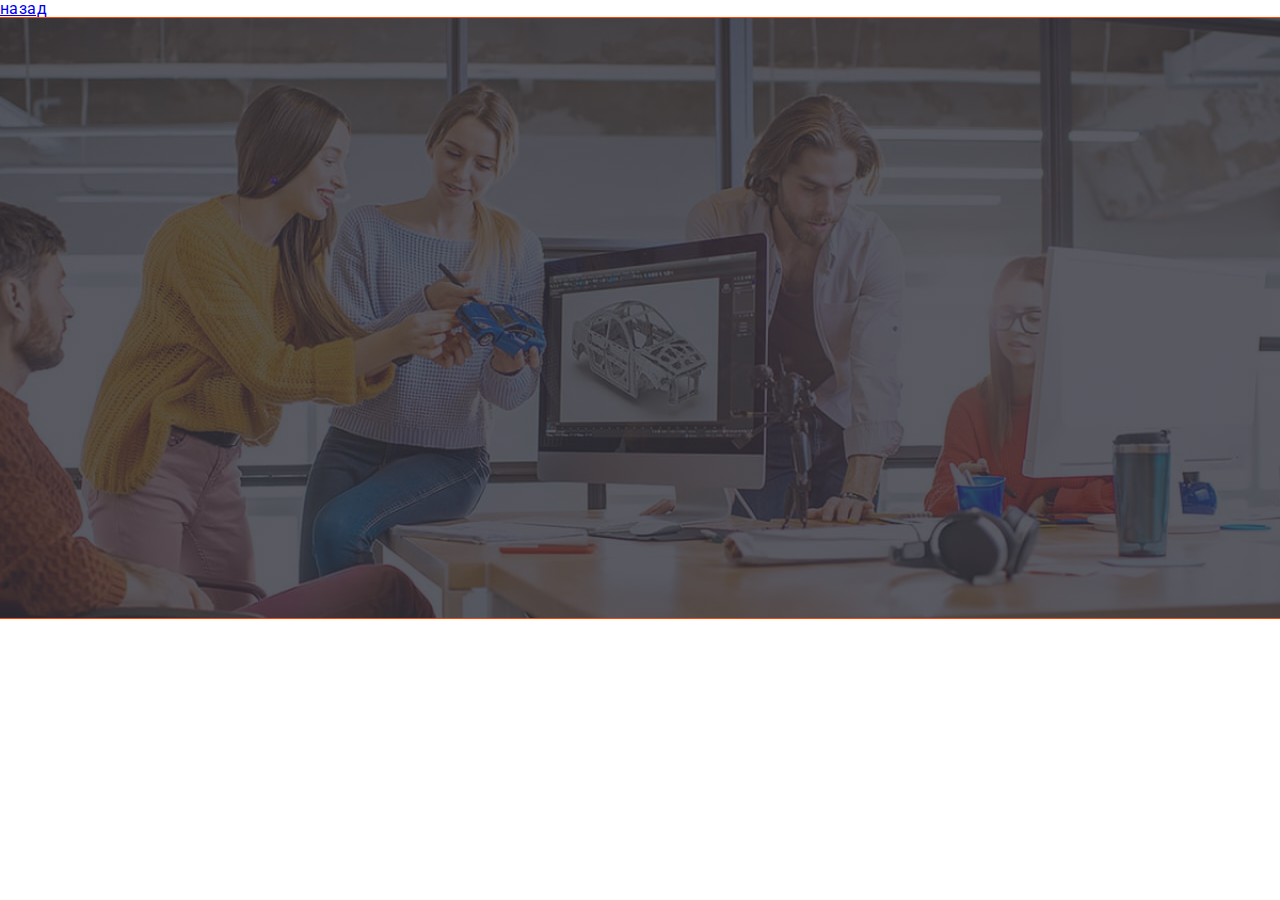
<file: css/wb4.html>
<!DOCTYPE html>
<html lang="ru">

<head>
    <meta charset="UTF-8" />
    <meta name="viewport" content="width=device-width, initial-scale=1.0" />
    <title>Document</title>
    <link href="https://fonts.googleapis.com/css2?family=Raleway:wght@700&family=Roboto:wght@400;500;700;900&display=swap" rel="stylesheet" />
    <link href="https://cdnjs.cloudflare.com/ajax/libs/modern-normalize/0.6.0/modern-normalize.min.css" rel="stylesheet" />
    <link rel="stylesheet" href="../css/style.css" />
</head>

<body>
    <a href="index.html">назад</a>
    <div class="overlay"></div>
    <script type="text/javascript"></script>
</body>

</html>
</file>
<file: css/style.css>
body {
    font-family: Roboto, sans-serif;
    letter-spacing: 0.03em;
}

.break {
    margin: 0;
    padding: 0;
    list-style: none;
    text-decoration: none;
}


/*Header*/

.unit:hover .link-header-font,
.unit:focus .link-header-font {
    color: var(--accent-color);
}

.unit:not(:last-child) {
    margin-right: 30px;
}

.mark {
    fill: currentColor;
    margin-right: 10px;
}

.logo-lin {
    color: #212121;
    font-family: raleway, sans-serif;
    font-weight: 700;
    font-size: 26px;
    line-height: 1.19;
    letter-spacing: 0.03em;
    text-decoration: none;
}

.logo-lin>span {
    color: var(--accent-color);
}

.link-header-font {
    font-weight: 500;
    font-size: 14px;
    line-height: 1.14;
    letter-spacing: 0.02em;
    text-decoration: none;
}

.header {
    display: flex;
    align-items: center;
}

.header-nav {
    display: flex;
    align-items: center;
}

.site-nav {
    list-style: none;
    text-decoration: none;
    display: flex;
    margin-left: 85px;
    padding-left: 0;
    margin-top: 0;
    margin-bottom: 0;
}

.site-nav>.item+.item {
    margin-left: 50px;
}

.site-nav .link-header-font {
    display: block;
    padding-top: 32px;
    padding-bottom: 32px;
    color: var(--primary-title-color);
}

.site-nav .link-header-font:hover,
.site-nav .link-header-font:focus {
    color: var(--accent-color);
}

.auth-nav {
    display: inline-flex;
    align-items: center;
    margin-left: auto;
}

.auth-nav .link-header-font {
    display: block;
    padding-top: 32px;
    padding-bottom: 32px;
}

.auth-nav>.item+.item {
    margin-left: 30px;
}

.auth-nav .link-header-font,
main .text {
    color: #757575;
}


/*Hero*/

.overlay {
    max-width: 1600px;
    height: 600px;
    margin-left: auto;
    margin-right: auto;
    background-repeat: no-repeat;
    background-position: center;
    background-size: cover;
    background-image: linear-gradient( to right, rgba(47, 48, 58, 0.8), rgba(47, 48, 58, 0.8)), url(../images/header.jpg);
}


/*Our team*/

.team {
    background-color: white;
    padding-top: 94px;
    padding-bottom: 94px;
    margin: 0;
}

.shop {
    padding-bottom: 94px;
}

.clients {
    padding-top: 94px;
    padding-bottom: 94px;
    background-color: white;
}

.member {
    width: 270px;
    padding-bottom: 11px;
    border-bottom-left-radius: 4px;
    border-bottom-right-radius: 4px;
    text-align: center;
    background-color: #ffffff;
    border-radius: 4px;
    box-shadow: 0px 2px 1px rgba(0, 0, 0, 0.2), 0px 1px 1px rgba(0, 0, 0, 0.14), 0px 1px 3px rgba(0, 0, 0, 0.12);
}

.section {
    margin-top: 0;
    margin-bottom: 40px;
    padding-top: 200px;
    color: #ffffff;
    font-style: normal;
    font-weight: 900;
    font-size: 44px;
    line-height: 1.36;
    text-transform: uppercase;
}

:root {
    --primary-color: #757575;
    --tital-color: black;
    --accent-color: #2196f3;
    --text-title: #212121;
}

.business {
    padding-top: 94px;
    padding-bottom: 94px;
}

.title-busy {
    width: 1200px;
    text-align: center;
    margin-top: 0;
    margin-bottom: 50px;
    color: var(--text-title);
    font-style: normal;
    font-weight: 700;
    font-size: 36px;
    line-height: 1.17;
    letter-spacing: 0.03em;
}

.back {
    display: flex;
}

.list {
    margin-bottom: 10px;
    margin-top: 30px;
    color: var(--text-title);
    font-weight: 700;
    font-size: 14px;
    line-height: 1.14;
    text-transform: uppercase;
}

.erace {
    padding-left: 0;
    list-style: none;
    color: white;
}

.erace :hover,
:focus {
    color: var(--accent-color);
}

.doing {
    width: 370px;
    height: 70px;
    display: flex;
    align-items: center;
    justify-content: center;
    margin: 0;
    border-bottom-left-radius: 4px;
    border-bottom-right-radius: 4px;
    color: white;
    background-color: rgba(47, 48, 58, 0.8);
    font-weight: 700;
    font-size: 14px;
    line-height: 1.17;
    letter-spacing: 0.03em;
    text-transform: uppercase;
}

.text {
    color: #757575;
    font-weight: 400;
    font-size: 14px;
    line-height: 1.7;
}

.container {
    width: 1200px;
    padding-left: 15px;
    padding-right: 15px;
    margin-left: auto;
    margin-right: auto;
}

.com {
    display: flex;
}

.com>.member+.member {
    margin-left: 30px;
}

.main {
    text-align: center;
    height: 600px;
    list-style: none;
    background-color: white;
}

.middle {
    list-style: none;
    background-color: white;
    padding-top: 94px;
    padding-bottom: 94px;
}

.back {
    background-color: white;
    list-style: none;
}

.decoration {
    text-decoration: none;
    display: block;
}

.inside {
    display: flex;
    justify-content: center;
    align-items: center;
    width: 270px;
    height: 120px;
    border-radius: 4px;
    background-color: #f5f4fa;
}

.size {
    width: 70px;
    height: 70px;
}

.space {
    width: 370px;
}


/*Контакты*/

.contact {
    display: flex;
    margin-left: auto;
    align-items: center;
}

.contact>.item+.item {
    margin-left: 30px;
}

.contact a {
    list-style: none;
    text-decoration: none;
    color: var(--primary-color);
    margin-top: 32px;
    margin-bottom: 32px;
}


/*.contact a:hover,
.contact a:focus {
    color: var(--accent-color);
}*/

.header-font {
    font-weight: 500;
    font-size: 14px;
    line-height: 1.14;
    letter-spacing: 0.02em;
    text-decoration: none;
}


/*чем мы занимаемся*/

.details {
    display: flex;
    justify-content: center;
    border-bottom: 1px solid white;
}

.details>.box+.box {
    margin-left: 30px;
}

.details>.space+.space {
    margin-left: 30px;
}

.texts {
    margin: 0;
    font-weight: normal;
    font-size: 14px;
    line-height: 1.7;
    letter-spacing: 0.03em;
    color: #757575;
}


/*Наша команда*/

.name {
    margin-top: 30px;
    margin-bottom: 10px;
    font-weight: 500;
    font-size: 16px;
    line-height: 1.2;
    text-align: center;
    letter-spacing: 0.03em;
    color: #212121;
}

.duty {
    margin: 0;
    font-size: 16px;
    line-height: 1.2;
    text-align: center;
    letter-spacing: 0.03em;
    color: #757575;
}

.link {
    display: flex;
    padding-top: 16px;
    padding-bottom: 24px;
    justify-content: center;
}

.link .social-link:not(:last-child) {
    margin-right: 10px;
}

.soc {
    display: flex;
    justify-content: center;
    align-items: center;
    width: 44px;
    height: 44px;
    border-radius: 50%;
    fill: #afb1b8;
}

.font {
    --color3: #fff;
    --color4: #afb1b8;
    width: 44px;
    height: 44px;
}

.font:hover {
    --color3: var(--accent-color);
    --color4: white;
}


/*Постоянные клиенты*/

.label:not(:last-child) {
    margin-right: 30px;
}

.logotype {
    display: flex;
    margin-top: 50px;
}

.icon {
    display: flex;
    justify-content: center;
    align-items: center;
    height: 90px;
    min-width: 170px;
    fill: #afb1b8;
    border: 1px solid #afb1b8;
    border-radius: 4px;
}

.icon:hover {
    fill: var(--accent-color);
    border: 1px solid var(--accent-color);
}

.icon:active,
.icon:focus {
    fill: var(--accent-color);
    border: 1px solid var(--accent-color);
}

.brand:hover {
    fill: var(--accent-color);
}


/*Портфолио*/

.background {
    background-color: #ffffff;
    font-family: roboto, sans-serif;
}

.detail {
    display: flex;
    justify-content: center;
    padding-top: 93px;
    padding-bottom: 50px;
}

.detail>.click+.click {
    margin-left: 8px;
}

.container-flex {
    display: flex;
    flex-wrap: wrap;
}

.container-flex .card:hover {
    box-shadow: 1px 4px 6px rgba(0, 0, 0, 0.16), 0px 4px 4px rgba(0, 0, 0, 0.06), 0px 1px 1px rgba(0, 0, 0, 0.12);
}

.signature {
    width: 370px;
    height: 110px;
    padding-left: 24px;
    padding-right: 24px;
    padding-bottom: 20px;
    border-right: 1px solid #eeeeee;
    border-left: 1px solid #eeeeee;
    border-bottom: 1px solid #eeeeee;
    border-bottom-left-radius: 4px;
    border-bottom-right-radius: 4px;
}

.buttom-picture {
    display: block;
}

.card {
    width: 370px;
    height: 404px;
    margin-right: 30px;
    margin-bottom: 30px;
    overflow: hidden;
}

.card:nth-child(3n) {
    margin-right: 0px;
}

.container-flex .card:nth-last-child(-n + 3) {
    margin-bottom: 0;
}


/*кнопка*/

.button-order {
    display: inline-block;
    margin: 0;
    border-radius: 4px;
    padding: 10px 32px;
    width: 200px;
    min-height: 50px;
    background-color: #2196f3;
    border-color: transparent;
    color: white;
}

.button-follower {
    display: inline-flex;
    align-items: center;
    text-decoration: none;
    margin: 0;
    border-radius: 4px;
    padding-top: 10px;
    padding-bottom: 10px;
    padding-left: 29px;
    width: 200px;
    min-height: 50px;
    background-color: #2196f3;
    border-color: transparent;
    color: white;
    margin-bottom: 56px;
    cursor: pointer;
}


/*
.button-follower:hover,
.button-follower:focus {
    background-color: palevioletred;
}*/

.button-follower::after {
    width: 24px;
    height: 24px;
    content: '';
    background-image: url(../images/icon_send.png);
    background-size: contain;
    margin-left: 10px;
}

.button-list {
    font-family: Roboto;
    font-weight: 500;
    font-size: 16px;
    line-height: 1.6;
    text-align: center;
    letter-spacing: 0.03em;
    color: #212121;
}

.button-list:hover,
.button-list:focus {
    color: white;
    background: var(--accent-color);
}


/*Наши проекты*/

.projects {
    display: none;
    font-weight: 900;
    font-size: 44px;
    line-height: 60px;
    text-align: center;
    letter-spacing: 0.06em;
    text-transform: uppercase;
    color: var(--text-title);
}

.text-button {
    margin: 0;
    padding: 0;
    font-weight: 400;
    font-size: 16px;
    line-height: 1.9;
    letter-spacing: 0.03em;
    color: #757575;
}

.text-title {
    margin: 0;
    padding: 0;
    font-weight: 700;
    font-size: 18px;
    line-height: 2;
    letter-spacing: 0.06em;
    color: #212121;
}

.text {
    font-weight: 400;
    font-size: 18px;
    line-height: 1.6;
    letter-spacing: 0.03em;
    color: #ffffff;
}


/*Подвал*/

.title {
    font-family: Roboto;
    font-style: normal;
    font-weight: 700;
    font-size: 14px;
    line-height: 1.1;
    letter-spacing: 0.03em;
    text-transform: uppercase;
    color: #ffffff;
    padding-bottom: 21px;
}

.address {
    margin-top: 10px;
    margin-bottom: 9px;
}

.foot-web {
    margin-top: 48px;
    font-family: Raleway;
    font-weight: 700;
    font-size: 22px;
    line-height: 1.2;
    letter-spacing: 0.03em;
    color: #2196f3;
}

.footer {
    background-color: #2f303a;
    padding-top: 48px;
}

.footer-flex {
    display: flex;
    align-items: center;
    justify-content: space-between;
}

.foot-studio {
    margin-top: 48px;
    font-family: Raleway;
    font-weight: 700;
    font-size: 22px;
    line-height: 1.2;
    letter-spacing: 0.03em;
    color: #ffffff;
}

.studio-logo {
    color: white;
}

.footer-contacts {
    color: rgba(255, 255, 255, 0.6);
    font-style: normal;
    font-weight: 400;
    font-size: 14px;
    line-height: 1.71;
    letter-spacing: 0.03em;
    text-decoration: none;
}

.footer-contacts:hover,
.footer-contacts:focus {
    color: var(--accent-color);
}

.container .title {
    margin-top: 0px;
    margin-bottom: 0px;
    color: white;
    font-weight: 700;
    font-size: 14px;
    line-height: 1.14;
    letter-spacing: 0.03em;
    text-transform: uppercase;
}

.container .adress {
    margin-top: 10px;
    font-family: Roboto;
    font-style: normal;
    font-weight: 400;
    font-size: 14px;
    line-height: 1.7;
    /* or 171% */
    letter-spacing: 0.03em;
    color: #ffffff;
}

.footer-links {
    display: flex;
}

.footer-links a:hover,
.footer-links a:focus {
    color: var(--accent-color);
}

.join-us .footer-links {
    width: 206px;
    display: flex;
    justify-content: space-between;
}

.join-us {
    margin-bottom: 42px;
}

.links {
    margin-right: 10px;
}

.link-id {
    display: block;
    padding: 0;
    width: 44px;
    height: 44px;
    border-radius: 50%;
    fill: #fff;
    background-color: rgba(255, 255, 255, 0.1);
}

.link-id:hover {
    width: 44px;
    height: 44px;
    border-radius: 50%;
    background-color: var(--accent-color);
}

.link-id:active,
.link-id:focus {
    background-color: var(--accent-color);
}

.address,
.footer-links-title,
.subscribe-title {
    font-style: normal;
    font-family: Roboto;
    font-weight: 400;
    font-size: 14px;
    line-height: 1.7;
    /* or 171% */
    letter-spacing: 0.03em;
    color: #ffffff;
}

.subscribe {
    margin-bottom: 85px;
}

.decorate {
    color: var(--accent-color);
    font-family: raleway, sans-serif;
    font-weight: 700;
    font-size: 22px;
    line-height: 1.18;
    letter-spacing: 0.03em;
    text-decoration: none;
}

.cont>.item {
    margin-top: 9px;
}

.copyright {
    display: flex;
    justify-content: center;
    margin-top: 46px;
    border-top: 1px solid rgba(255, 255, 255, 0.1);
}

.authors {
    margin-top: 0px;
    margin-bottom: 0px;
    padding-top: 18px;
    padding-bottom: 21px;
    color: rgba(255, 255, 255, 0.4);
    font-weight: 400;
    font-size: 12px;
    line-height: 2;
    letter-spacing: 0.03em;
    text-align: center;
}

.overlay {
    max-width: 1600px;
    height: 600px;
    margin-left: auto;
    margin-right: auto;
    outline: 1px solid orangered;
    background-repeat: no-repeat;
    background-position: center;
    background-size: cover;
}
</file>
